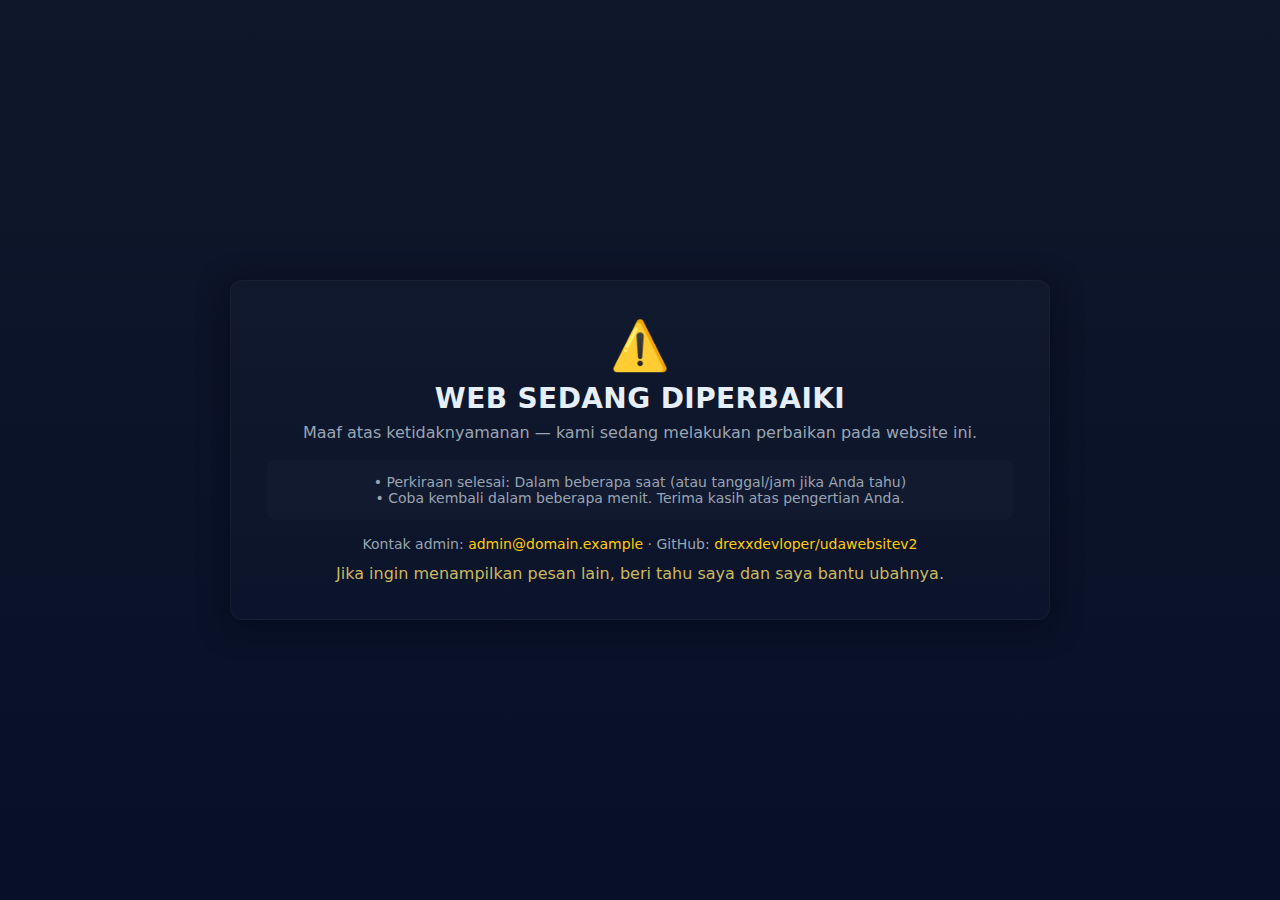
<file: text.html>
<!doctype html>
<html lang="id">
<head>
  <meta charset="utf-8" />
  <meta name="viewport" content="width=device-width,initial-scale=1" />
  <title>WEB SEDANG DIPERBAIKI</title>
  <style>
    :root{--bg:#0f172a;--card:#0b1220;--accent:#ffcc00;--muted:#9aa4b2}
    *{box-sizing:border-box}
    html,body{height:100%}
    body{
      margin:0;
      font-family:Inter,system-ui,-apple-system,"Segoe UI",Roboto,"Helvetica Neue",Arial;
      background:linear-gradient(180deg,var(--bg),#071028);
      color:#e6eef8;
      display:flex;
      align-items:center;
      justify-content:center;
      padding:24px;
    }
    .card{
      max-width:820px;
      width:100%;
      background:linear-gradient(180deg, rgba(255,255,255,0.02), rgba(255,255,255,0.01));
      border:1px solid rgba(255,255,255,0.04);
      padding:36px;
      border-radius:12px;
      box-shadow:0 6px 30px rgba(2,6,23,0.6);
      text-align:center;
    }
    .emoji{
      font-size:48px;
      margin-bottom:8px;
    }
    h1{
      margin:4px 0 8px;
      font-size:28px;
      letter-spacing:0.4px;
    }
    p.lead{
      margin:0 0 18px;
      color:var(--muted);
    }
    .info{
      background:rgba(255,255,255,0.02);
      padding:14px;
      border-radius:8px;
      color:var(--muted);
      font-size:14px;
    }
    .contact{
      margin-top:16px;
      font-size:14px;
      color:var(--muted);
    }
    .note{margin-top:12px;color:#cbb85f}
    a{color:var(--accent); text-decoration:none}
    @media (max-width:520px){
      .card{padding:22px}
      .emoji{font-size:40px}
    }
  </style>
</head>
<body>
  <div class="card" role="status" aria-live="polite">
    <div class="emoji">⚠️</div>
    <h1>WEB SEDANG DIPERBAIKI</h1>
    <p class="lead">Maaf atas ketidaknyamanan — kami sedang melakukan perbaikan pada website ini.</p>

    <div class="info">
      • Perkiraan selesai: Dalam beberapa saat (atau tanggal/jam jika Anda tahu)<br/>
      • Coba kembali dalam beberapa menit. Terima kasih atas pengertian Anda.
    </div>

    <div class="contact">
      Kontak admin: <a href="mailto:admin@domain.example">admin@domain.example</a> · GitHub: <a href="https://github.com/drexxdevloper/udawebsitev2">drexxdevloper/udawebsitev2</a>
    </div>

    <div class="note">Jika ingin menampilkan pesan lain, beri tahu saya dan saya bantu ubahnya.</div>
  </div>
</body>
</html>
</file>
